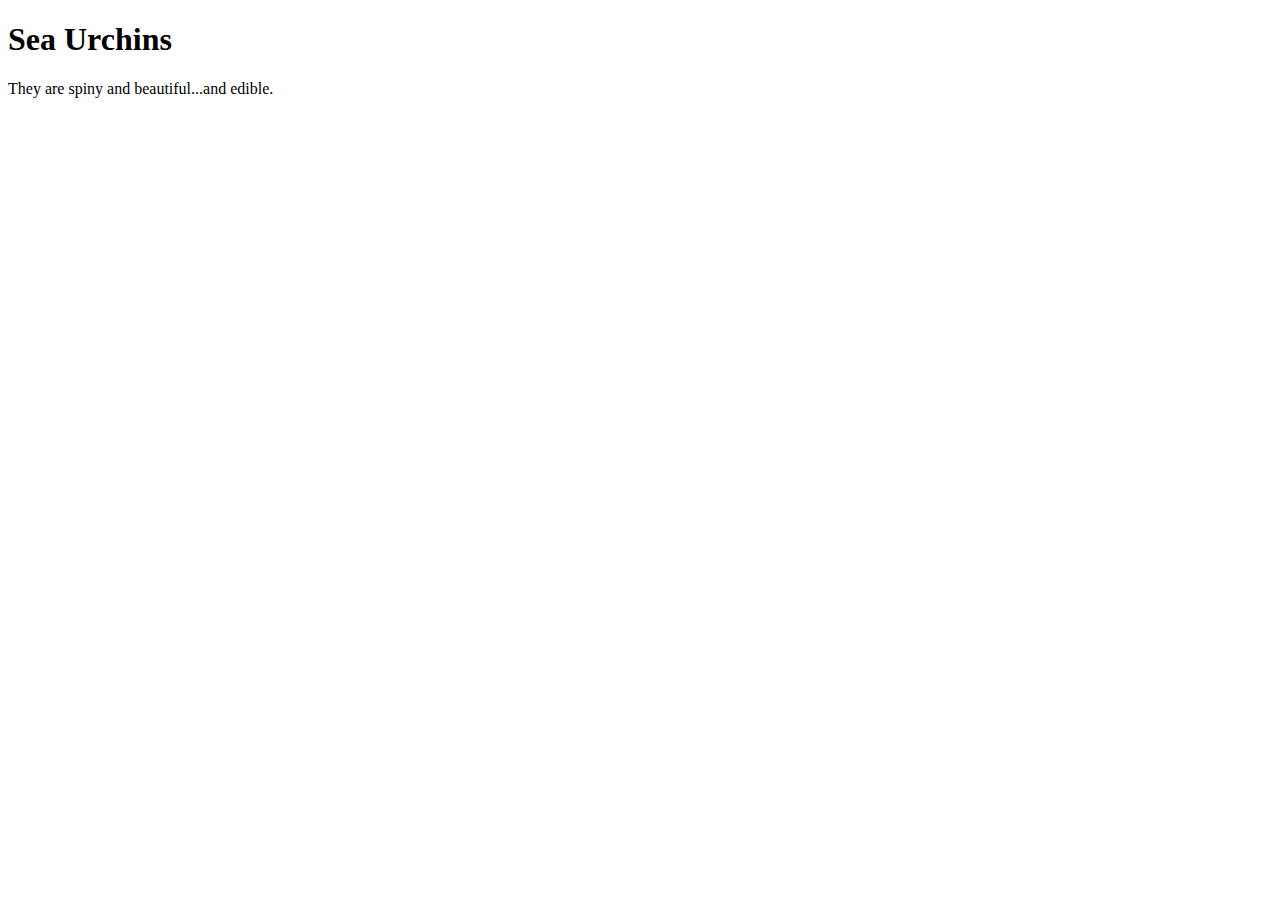
<file: index.html>
<!DOCTYPE html>
<html lang="en">
<head>
    <meta charset="UTF-8">
    <meta name="viewport" content="width=device-width, initial-scale=1.0">
    <title>Sea Urchins</title>

</head>
<body>
    <h1>Sea Urchins</h1>
    <p>They are spiny and beautiful...and edible.</p>
    
</body>
</html>
</file>
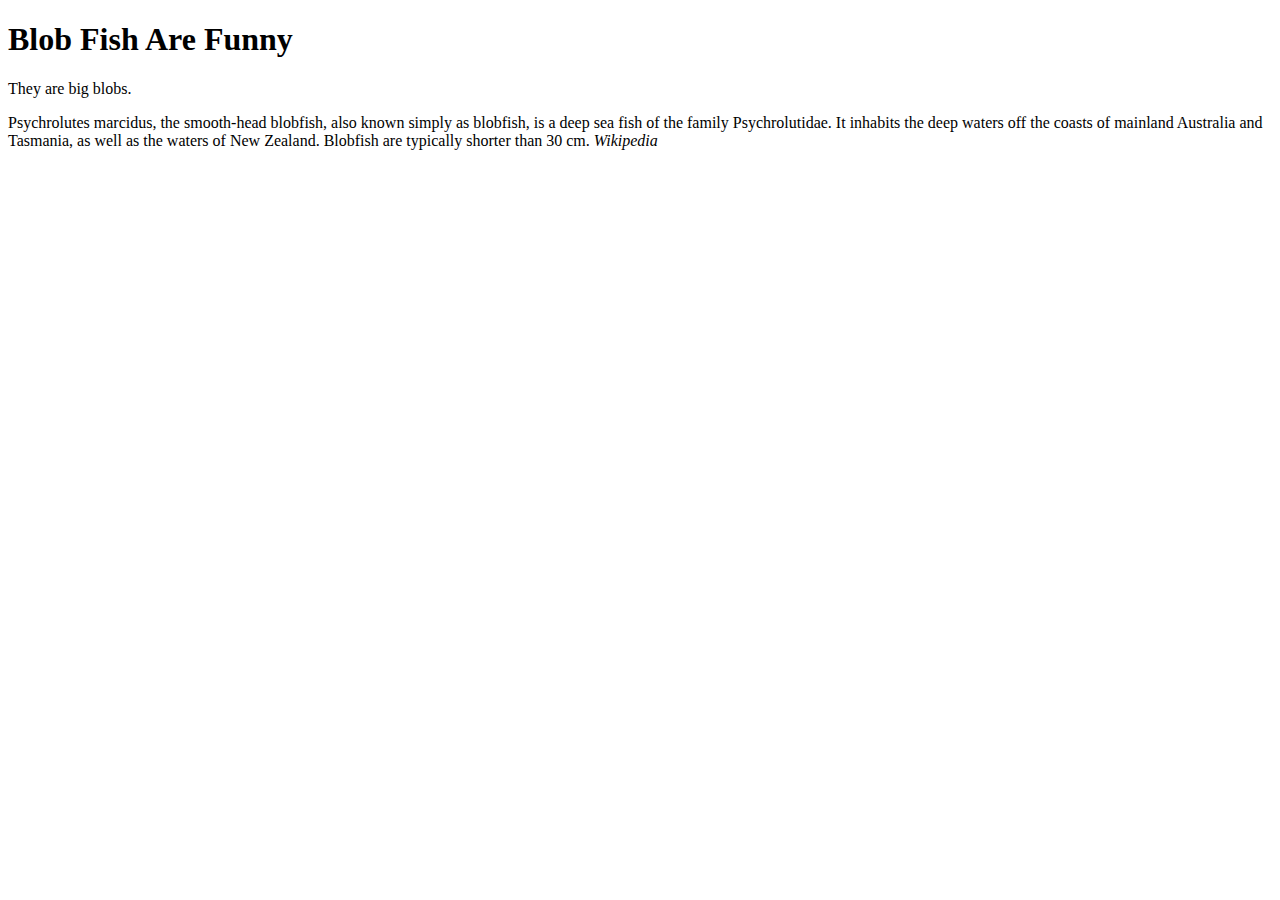
<file: pages/blobFish.html>
<!DOCTYPE html>
<html lang="en">
<head>
    <meta charset="UTF-8">
    <meta name="viewport" content="width=device-width, initial-scale=1.0">
    <title>blobFish.html</title>
</head>
<body>
    <h1>Blob Fish Are Funny</h1>
    <p>They are big blobs.</p>
    <p>Psychrolutes marcidus, the smooth-head blobfish, 
        also known simply as blobfish, is a deep sea fish 
        of the family Psychrolutidae. It inhabits the deep waters 
        off the coasts of mainland Australia and Tasmania, 
        as well as the waters of New Zealand. 
        Blobfish are typically shorter than 30 cm.
    <cite source="Wikipedia">Wikipedia</cite></p>
</body>
</html>
</file>
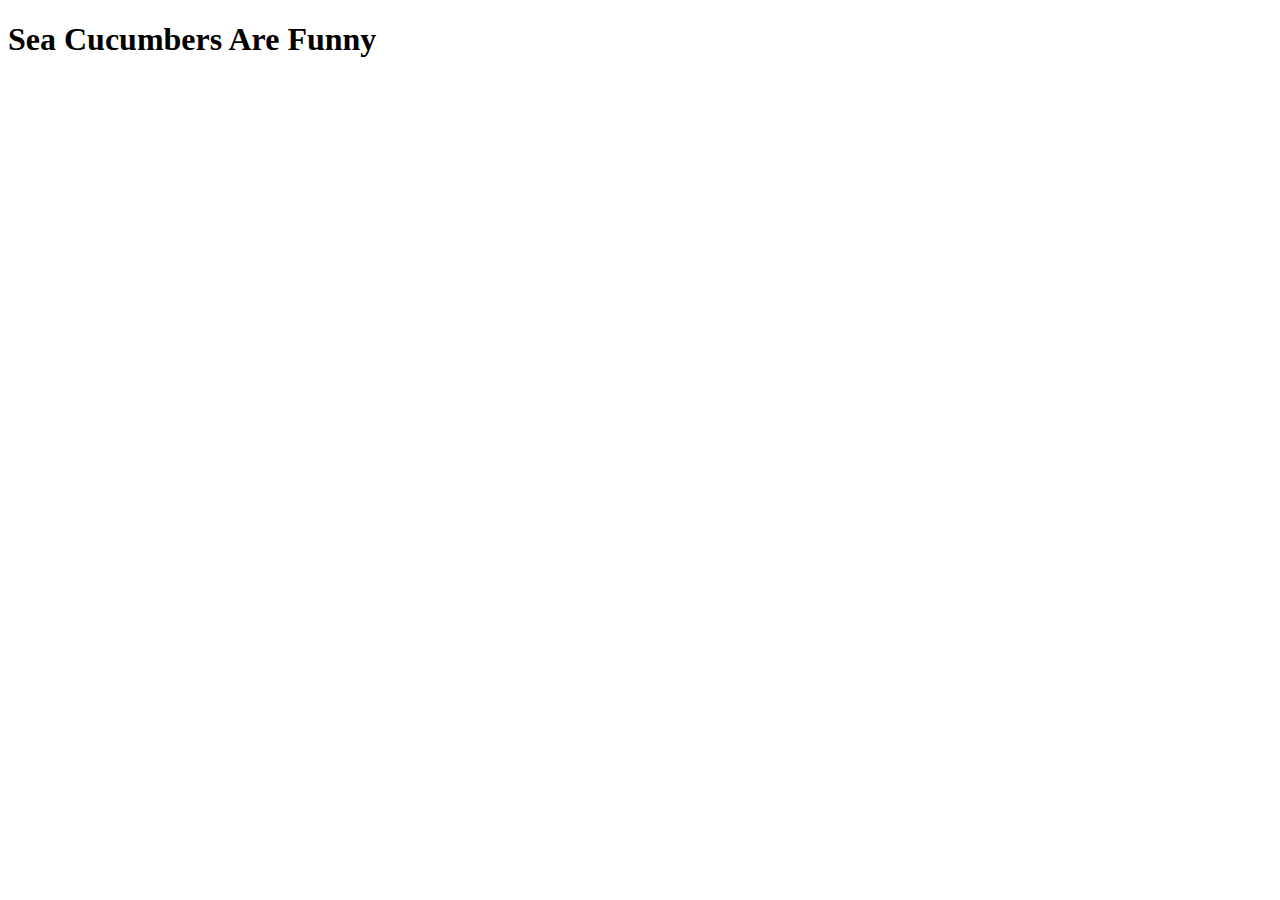
<file: pages/seaCucs.html>
<!DOCTYPE html>
<html lang="en">
<head>
    <meta charset="UTF-8">
    <meta name="viewport" content="width=device-width, initial-scale=1.0">
    <title>seaCucs.html</title>
</head>
<body>
    <h1>Sea Cucumbers Are Funny</h1>

</body>
</html>
</file>
